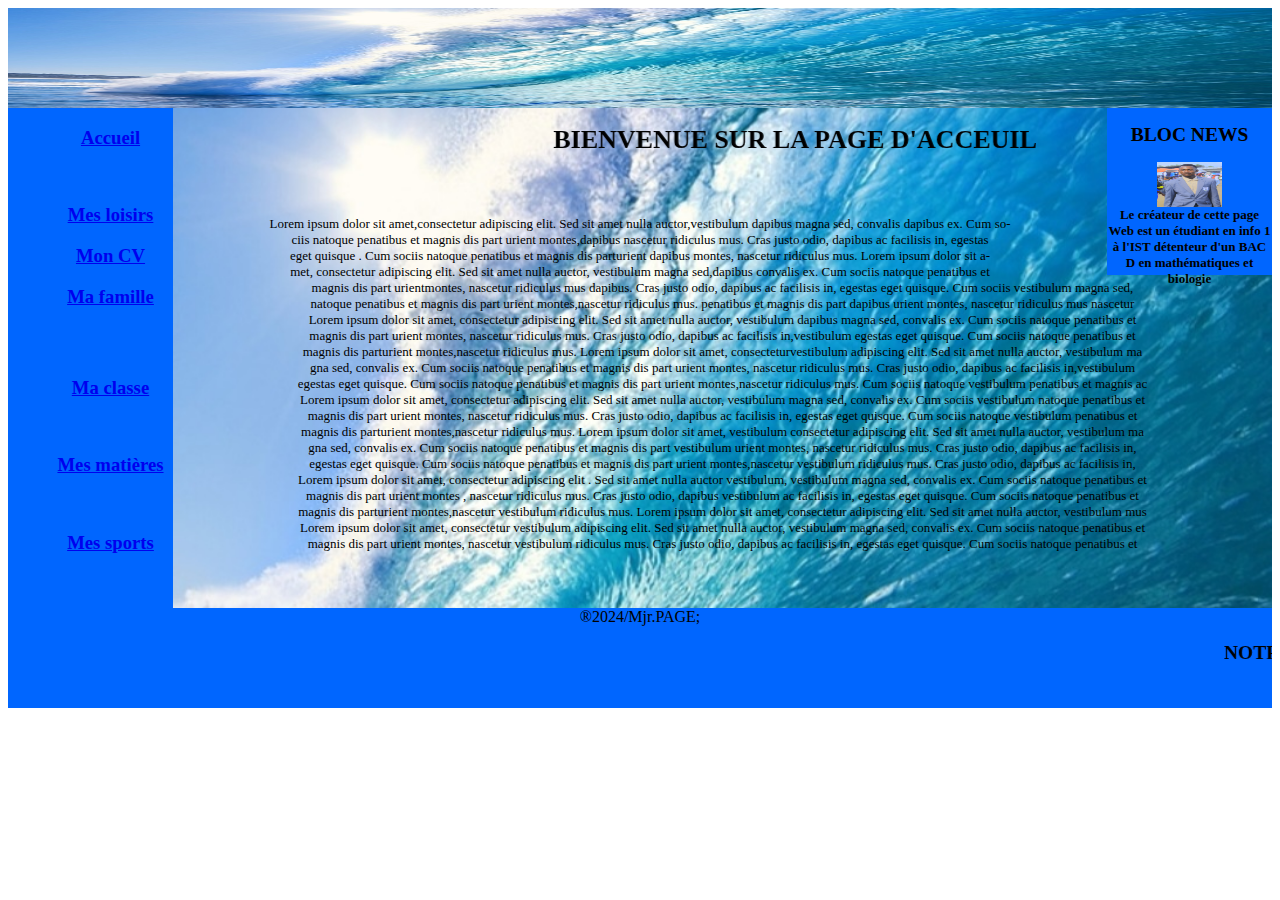
<file: Index.html>
<!DOCTYPE html PUBLIC "-//W3C//DTD XHTML 1.0 Transitional//EN" "http://www.w3.org/TR/xhtml1/DTD/xhtml1-transitional.dtd">
<html xmlns="http://www.w3.org/1999/xhtml">
<head>
<meta http-equiv="Content-Type" content="text/html; charset=iso-8859-1" />
<title>Index</title>
<link rel="stylesheet" type="text/css" href="CSS/style_div.css">

</head>

<body>
	<div id="bandeau"><img src="image/Screenshot_20240630_081008_Perplexity.jpg" height="100" width="1264" />
		<br/>
	<marquee behavior="ALTERNATE" width="890"><font face="snap itc" size="2"><h1>BIENVENUE SUR LA PAGE D'ACCEUIL</h1></font>
	</marquee></div>
	<div id="menu">
		<div id="menuhaut">
				<ul  type="square">
					<h3><b><a href="Index.html">Accueil</a></b></h3>
					<br/>
				  </h3>
					<h3><a href="HTML/mesloisirs.html">Mes loisirs</a></h3>
					<h3><a href="HTML/moncv.html">Mon CV</a></h3>
					<h3><a href="HTML/mafamille.html">Ma famille</a></h3>
				</ul>
		</div>
		<div id="menubas">
				<ul type="square">
					<h3><a href="HTML/maclasse.html">Ma classe</a></h3>
					<br/>
					<h3><a href="HTML/mesmatieres.html">Mes mati&egrave;res</a></h3>
					<br/>
					<h3><a href="HTML/messport.html">Mes sports</a></h3>
					<br/>
				</ul>	
	  </div>
	</div>
	<div id="contenu">
		<div id="blocnews"><font face="bradley hand itc" size="2"><b><h2>BLOC NEWS</h2> </b> 
			<img src="image/_MG_5440.JPG" height="45" width="65"/><br/>
			<b>Le cr&eacute;ateur de cette page Web est un &eacute;tudiant en info 1 &agrave; l'IST d&eacute;tenteur d'un BAC D en math&eacute;matiques et biologie</b>
		</font>
		
		</div>
	<br />
	<br />
	<br />
	<br />
	<br />
	<br /><font face="bradley hand itc" size="2">
		Lorem ipsum dolor sit amet,consectetur adipiscing elit. Sed sit amet nulla auctor,vestibulum dapibus magna sed, convalis dapibus ex. Cum so-<br />
		ciis natoque penatibus et magnis dis part urient montes,dapibus nascetur ridiculus mus. Cras justo odio, dapibus ac facilisis in, egestas<br />
		eget quisque . Cum sociis natoque penatibus et magnis dis parturient dapibus montes, nascetur ridiculus mus. Lorem ipsum dolor sit a-<br />
		met, consectetur adipiscing elit. Sed sit amet nulla auctor, vestibulum magna sed,dapibus convalis ex. Cum sociis natoque penatibus et  <br />
	    magnis dis part urientmontes, nascetur ridiculus mus dapibus. Cras justo odio, dapibus ac facilisis in, egestas eget quisque. Cum sociis vestibulum magna sed, <br />
		natoque penatibus et magnis dis part urient montes,nascetur ridiculus mus. penatibus et magnis dis part dapibus urient montes, nascetur ridiculus mus nascetur<br />
		Lorem ipsum dolor sit amet, consectetur adipiscing elit. Sed sit amet nulla auctor, vestibulum dapibus magna sed, convalis ex. Cum sociis natoque penatibus et <br />
		magnis dis part urient montes, nascetur ridiculus mus. Cras justo odio, dapibus ac facilisis in,vestibulum egestas eget quisque. Cum sociis natoque penatibus et  <br />
		magnis dis parturient montes,nascetur ridiculus mus. Lorem ipsum dolor sit amet, consecteturvestibulum adipiscing elit. Sed sit amet nulla auctor, vestibulum ma<br />
		gna sed, convalis ex. Cum sociis natoque penatibus et magnis dis part urient  montes, nascetur ridiculus mus. Cras justo odio, dapibus ac facilisis in,vestibulum<br />
	    egestas eget quisque. Cum sociis natoque penatibus et magnis dis part urient montes,nascetur ridiculus mus.  Cum sociis natoque vestibulum penatibus et magnis ac <br />
		Lorem ipsum dolor sit amet, consectetur adipiscing elit. Sed sit amet nulla auctor, vestibulum magna sed, convalis ex. Cum sociis vestibulum natoque penatibus et <br />
		magnis dis part urient montes, nascetur ridiculus mus. Cras justo odio, dapibus ac facilisis in, egestas eget quisque. Cum sociis natoque vestibulum penatibus et  <br />
		magnis dis parturient montes,nascetur ridiculus mus. Lorem ipsum dolor sit amet, vestibulum consectetur adipiscing elit. Sed sit amet nulla auctor, vestibulum ma<br />
		gna  sed, convalis ex. Cum sociis natoque penatibus et magnis dis part vestibulum urient montes, nascetur ridiculus mus. Cras justo odio, dapibus ac facilisis in,<br />
	    egestas eget quisque. Cum sociis natoque penatibus et magnis dis part urient montes,nascetur vestibulum ridiculus mus.  Cras justo odio, dapibus ac facilisis  in,<br />
		Lorem ipsum dolor sit amet, consectetur adipiscing elit . Sed sit amet nulla auctor vestibulum, vestibulum magna sed, convalis ex. Cum sociis natoque penatibus et <br />
		magnis dis part urient  montes , nascetur ridiculus mus. Cras justo odio, dapibus vestibulum ac facilisis in, egestas eget quisque. Cum sociis natoque penatibus et  <br />
		magnis dis parturient montes,nascetur vestibulum ridiculus mus. Lorem ipsum dolor sit amet, consectetur adipiscing elit. Sed sit amet nulla auctor, vestibulum mus<br />
	    Lorem ipsum dolor sit amet, consectetur vestibulum adipiscing elit. Sed sit amet nulla auctor, vestibulum magna sed, convalis ex. Cum sociis natoque penatibus et <br />
		magnis dis part urient montes, nascetur vestibulum ridiculus mus. Cras justo odio, dapibus ac facilisis in, egestas eget quisque. Cum sociis natoque penatibus et  <br />
	</font>
	<style>
	div#contenu{
		background-image: url(image/Screenshot_20240630_081008_Perplexity.jpg);
		background-size: cover;
	}
</style>
	</div>
	<div id="piedpage" align="center">&reg2024/Mjr.PAGE;<font face="curlz mt" size="2"><h2><marquee>NOTRE DEVOIR, VOUS SERVIR</marquee></h2></font></div>
</body>
</html>
</file>
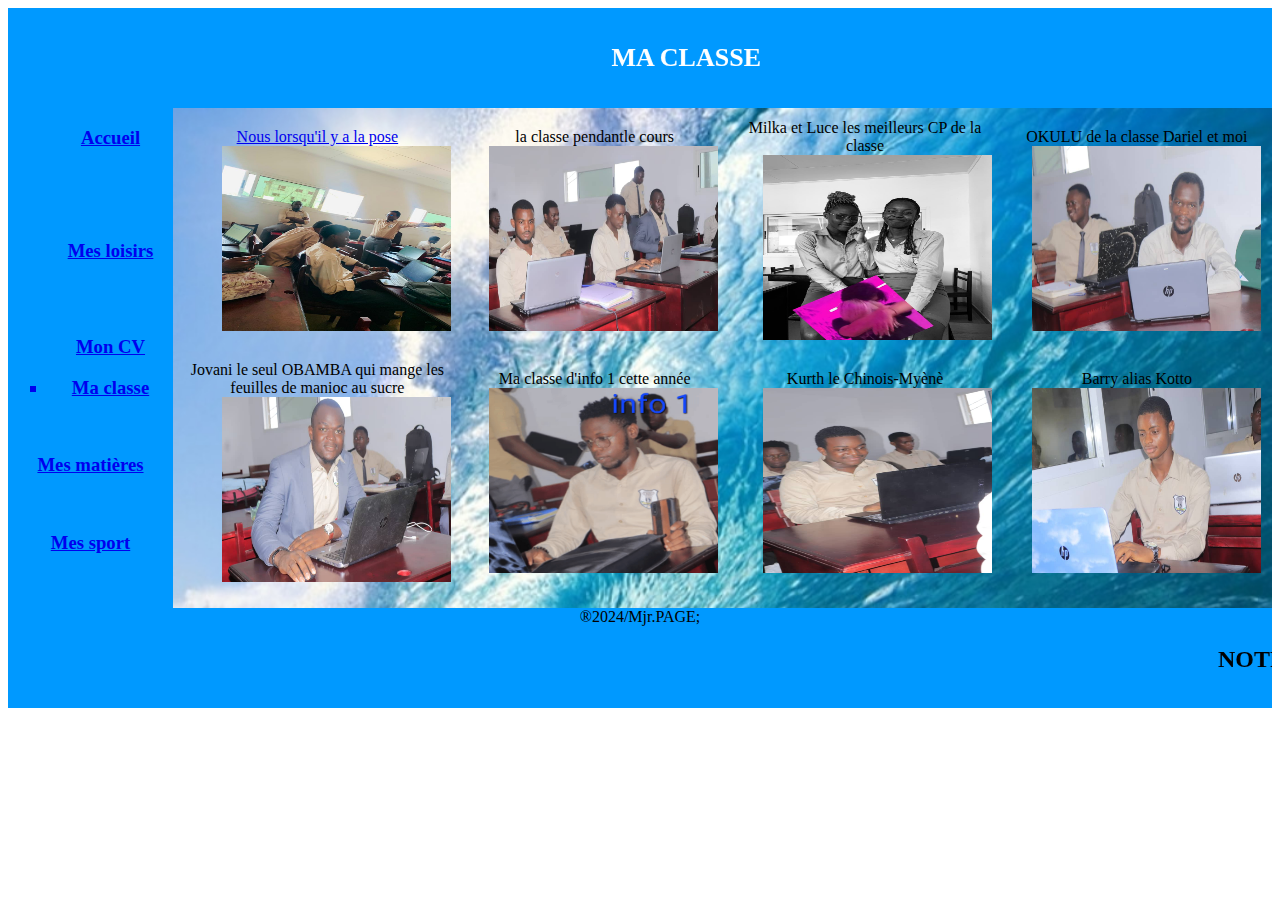
<file: HTML/maclasse.html>
<!DOCTYPE html PUBLIC "-//W3C//DTD XHTML 1.0 Transitional//EN" "http://www.w3.org/TR/xhtml1/DTD/xhtml1-transitional.dtd">
<html xmlns="http://www.w3.org/1999/xhtml">
<head>
<meta http-equiv="Content-Type" content="text/html; charset=iso-8859-1" />
<title>Ma classe</title>
<link rel="stylesheet" type="text/css" href="../CSS/style_div -ma cl.css">

</head>

<body>
	<div id="bandeau"> 
		<br/>	
	 <marquee behavior="alternate" height="70" width="350" ><font face="snap itc" size="2" COLOR="WHITE"><h1>MA CLASSE</h1></font></marquee>
	</div>
	<div id="menu">
		<div id="menuhaut">
				<ul  type="square">
					<h3><b><a href="../Index.html">Accueil</a></b></h3>
					<br/>
					<br/>
					<br/>
					<h3><a href="../HTML/mesloisirs.html">Mes loisirs</a></h3>
					<br/>
					<br/>
					<h3><a href="../HTML/moncv.html">Mon CV</a></h3>
					<br/>
					<br/>
					<h3><a href="../HTML/mafamille.html">Ma famille</a></h3>
				</ul>
		</div>
		<div id="menubas">
					<h3><a href="../HTML/maclasse.html">
					<ul type="square">
					<li>Ma classe</li>
					</ul>
					</a></h3>
					<br/>
					<h3><a href="../HTML/mesmatieres.html">Mes mati&egrave;res</a></h3>
					<br/>
					<h3><a href="../HTML/messport.html">Mes sport</a></h3>
					<br/>	
	  </div>
</div>
	<div id="contenu">
		<table align="right" width="1099" border="0" cellspacing="1" cellpadding="10">
  <tr>
     <td><a href="../Vid&eacute;o/e8b8355a4ca14e57a91180ccebdc5112.mp4" >Nous lorsqu'il y a la pose<img align="right" height="185" width="229" src="../image/6c665e0672ef4a119efd14bc206d84c0.jpg"/></a></td>
     <td> la classe pendantle cours<img align="right" height="185" width="229" src="../image/IMG-20240513-WA0032.jpg"/></td>
     <td>Milka et Luce les meilleurs CP de la classe<img align="right" height="185" width="229" src="../image/c7dda4bb90c74e0a87c61a004ec05ede.jpg"/></td>
     <td>OKULU de la classe Dariel et moi<img align="right" height="185" width="229" src="../image/IMG-20240513-WA0026.jpg"/></td>
  </tr>
  <tr>
     <td>Jovani le seul OBAMBA qui mange les feuilles de manioc au sucre <img align="right" height="185" width="229" src="../image/IMG-20240513-WA0027.jpg"/></td>
     <td>Ma classe d'info 1 cette ann&eacute;e<img align="right" height="185" width="229" src="../image/20240627_114428.gif"/></td>
     <td>Kurth le Chinois-My&egrave;n&egrave;<img align="right" height="185" width="229" src="../image/IMG-20240513-WA0031.jpg"/></td>
     <td>Barry alias Kotto<img align="right" height="185" width="229" src="../image/IMG-20240513-WA0035.jpg"/></td>
  </tr>
</table>
<style>
	div#contenu{
		background-image: url(../image/Screenshot_20240630_081008_Perplexity.jpg);
		background-size: cover;
	}
</style>

	</div>
	<div id="piedpage">&reg2024/Mjr.PAGE;<marquee><h2>NOTRE DEVOIR, VOUS SERVIR</h2></marquee></div>
</body>
</html>
</file>
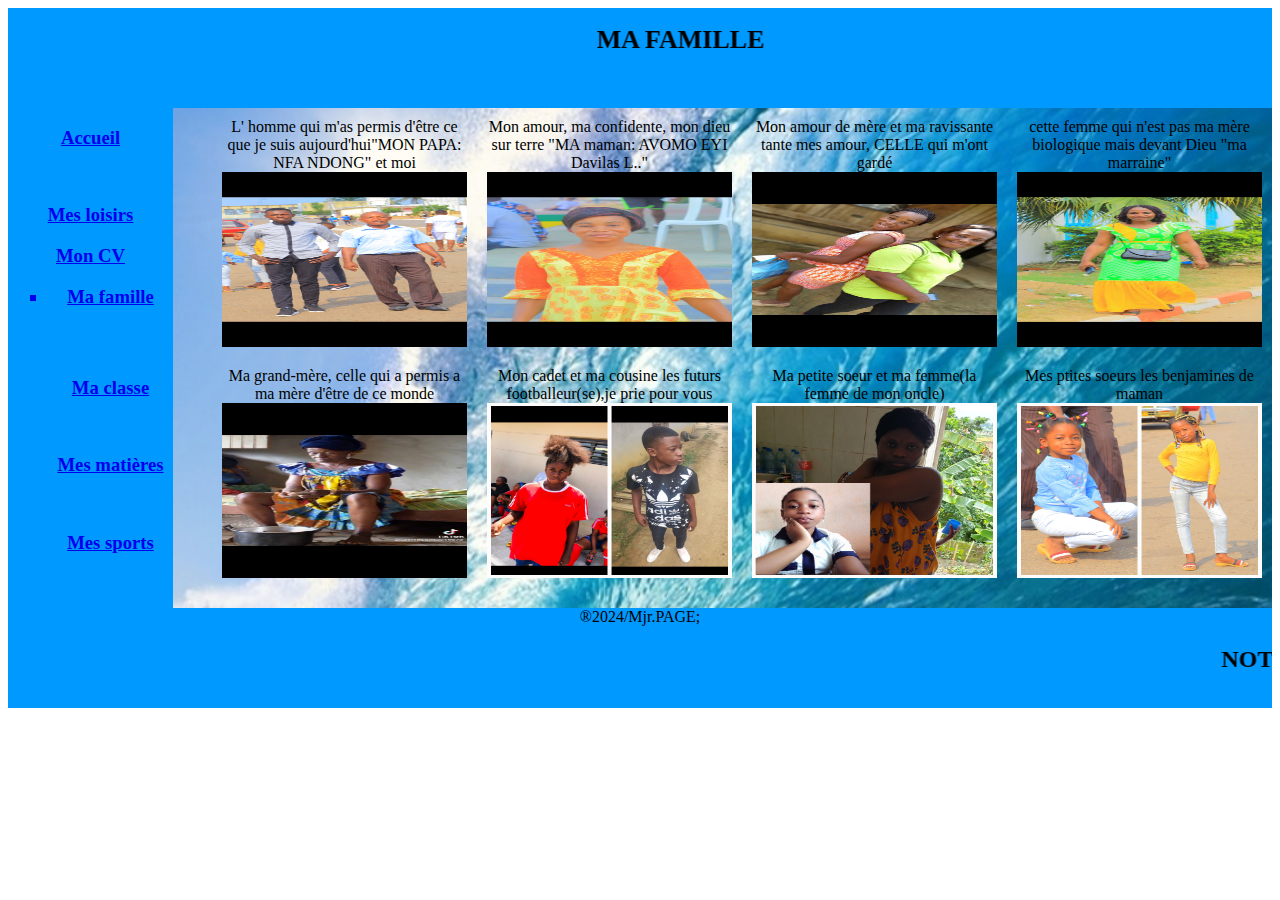
<file: HTML/mafamille.html>
<!DOCTYPE html PUBLIC "-//W3C//DTD XHTML 1.0 Transitional//EN" "http://www.w3.org/TR/xhtml1/DTD/xhtml1-transitional.dtd">
<html xmlns="http://www.w3.org/1999/xhtml">
<head>
<meta http-equiv="Content-Type" content="text/html; charset=iso-8859-1" />
<title>Index</title>
<link rel="stylesheet" type="text/css" href="../CSS/style_div -ma FA.css">

</head>

<body>
	<div id="bandeau"><marquee behavior="alternate" height="70" width="350" ><font face="snap itc" size="2"><h1>MA FAMILLE</h1></font></marquee></div>
	<div id="menu">
		<div id="menuhaut">
					<h3><b><a href="../Index.html">Accueil</a></b></h3>
					<br/>
					<h3><a href="../HTML/mesloisirs.html">Mes loisirs</a></h3>
				
					<h3><a href="../HTML/moncv.html">Mon CV</a></h3>
					
					<h3><a href="../HTML/mafamille.html">
					<ul type="square">
						<li>Ma famille</li>
					</ul>
					</a></h3>
		</div>
		<div id="menubas">
				<ul type="square">
					<h3><a href="../HTML/maclasse.html">Ma classe</a></h3>
					<br/>
					<h3><a href="../HTML/mesmatieres.html">Mes mati&egrave;res</a></h3>
					<br/>
					<h3><a href="../HTML/messport.html">Mes sports</a></h3>
					<br/>
				</ul>	
				</div>
	</div>
	<div id="contenu">
		<table align="right" width="1000" border="0" cellspacing="0" cellpadding="10">
  <tr>
    <td> L' homme qui m'as permis d'&ecirc;tre ce que je suis aujourd'hui"MON PAPA: NFA NDONG" et moi<img align="right" height="175" width="245" src="../image/Screenshot_20240620_021354_Gallery.jpg"/></td>
    <td>Mon amour, ma confidente, mon dieu sur terre "MA maman: AVOMO EYI Davilas L.."<img align="right" height="175" width="245" src="../image/Screenshot_20240620_021948_Gallery.jpg"/></td>
    <td>Mon amour de m&egrave;re et ma ravissante tante mes amour, CELLE qui m'ont gard&eacute;<img align="right" height="175" width="245" src="../image/Screenshot_20240620_021541_Gallery.jpg"/></td>
	<td>cette femme qui n'est pas ma m&egrave;re biologique mais devant Dieu "ma marraine"<img align="right" height="175" width="245" src="../image/Screenshot_20240620_022005_Gallery.jpg"/></td>
</tr>
  <tr>
	 <td>Ma grand-m&egrave;re, celle qui a permis a ma m&egrave;re d'&ecirc;tre de ce monde<img align="right" height="175" width="245" src="../image/Screenshot_20240620_015953_Gallery.jpg"/></td>
    <td>Mon cadet et ma cousine les futurs footballeur(se),je prie pour vous<img align="right" height="175" width="245" src="../image/20240620_023314.jpg"/></td>
    <td>Ma petite soeur et ma femme(la femme de mon oncle)<img align="right" height="175" width="245" src="../image/20240620_023405.jpg"/></td>
	<td>Mes ptites soeurs les benjamines de maman<img align="right" height="175" width="245" src="../image/20240620_022256.jpg"/></td>
  </tr>
</table>
<style>
div#contenu{
	background-image: url(../image/Screenshot_20240630_081008_Perplexity.jpg);
	background-size: cover;
}
</style>

	</div>
	<div id="piedpage">&reg2024/Mjr.PAGE;<marquee><h2>NOTRE DEVOIR, VOUS SERVIR</marquee></h2></div>
</body>
</html>
</file>
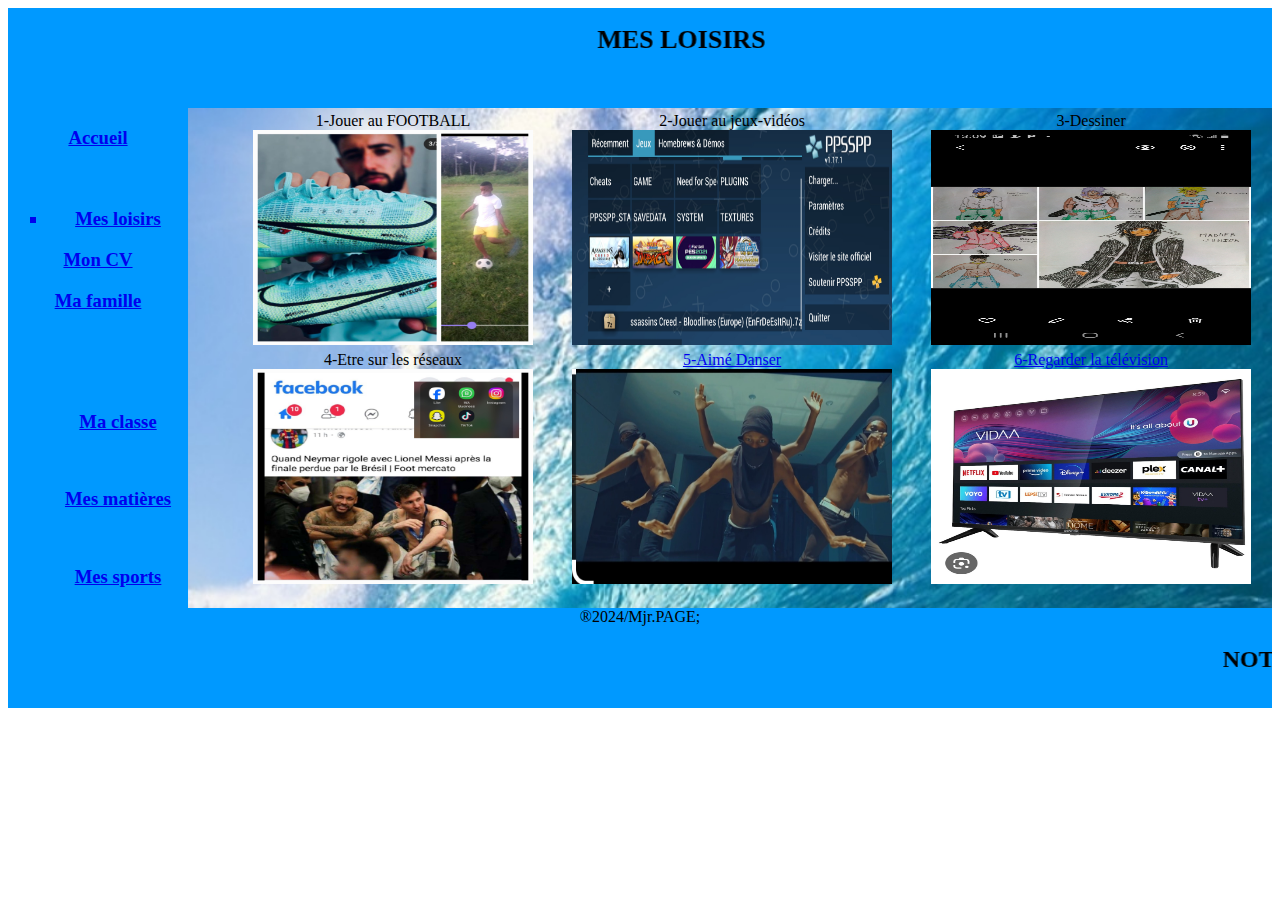
<file: HTML/mesloisirs.html>
<!DOCTYPE html PUBLIC "-//W3C//DTD XHTML 1.0 Transitional//EN" "http://www.w3.org/TR/xhtml1/DTD/xhtml1-transitional.dtd">
<html xmlns="http://www.w3.org/1999/xhtml">
<head>
<meta http-equiv="Content-Type" content="text/html; charset=iso-8859-1" />
<title>Index</title>
<link rel="stylesheet" type="text/css" href="../CSS/style_div - LOISIRS.css">

</head>

<body>
	<div id="bandeau"><marquee behavior="alternate" height="70" width="350" ><font face="snap itc" size="2"><h1>MES LOISIRS</h1></font></marquee></div>
	<div id="menu">
		<div id="menuhaut">
					<h3><b><a href="../Index.html">Accueil</a></b></h3>
					<h3><br/>
				  </h3>
					<h3><a href="../HTML/mesloisirs.html">
					<ul type="square">
						<li>Mes loisirs</li>
					</ul>
					</a></h3>
					<h3><a href="../HTML/moncv.html">Mon CV</a></h3>
					<h3><a href="../HTML/mafamille.html">Ma famille</a></h3>
		</div>
		<div id="menubas">
				<ul type="square">
					<br/>
					<h3><a href="../HTML/maclasse.html">Ma classe</a></h3>
					<br/>
					<h3><a href="../HTML/mesmatieres.html">Mes mati&egrave;res</a></h3>
					<br/>
					<h3><a href="../HTML/messport.html">Mes sports</a></h3>
				</ul>		
	  </div>
</div>
	<div id="contenu">
		<table align="right" width="1040" border="0" cellspacing="2" cellpadding="2">
  <tr>
    <td>1-Jouer au FOOTBALL<img width="280" height="215" src="../image/20240621_000316.jpg" /></td>
    <td>2-Jouer au jeux-vid&eacute;os<img width="320" height="215" src="../image/Screenshot_20240621_000813_PPSSPP.jpg" /></td>
    <td>3-Dessiner<img width="320" height="215" src="../image/Screenshot_20240620_235817_Gallery.jpg"/></td>
  </tr>
  <tr>
    <td>4-Etre sur les r&eacute;seaux<img width="280" height="215" src="../image/20240621_000722.jpg" /></td>
    <td><a href="../Vid&eacute;o/9a273ee869866fe181243dcc7a8770ac.mp4">5-Aim&eacute; Danser<img width="320" height="215" src="../image/Screenshot_20240621_070612_Google.jpg"/></td>
    <td><a href="../Vid&eacute;o/8d19e7d9a35ae4ad3150e8f2cf345990.mp4">6-Regarder la t&eacute;l&eacute;vision<img width="320" height="215" src="../image/Screenshot_20240621_070417_Google.jpg"/></td>
  </tr>
</table>
<style>
div#contenu{
	background-image: url(../image/Screenshot_20240630_081008_Perplexity.jpg);
	background-size: cover;
}
</style>

	</div>
	<div id="piedpage">&reg2024/Mjr.PAGE;<marquee><h2>NOTRE DEVOIR, VOUS SERVIR</h2></marquee></div>
</body>
</html>
</file>
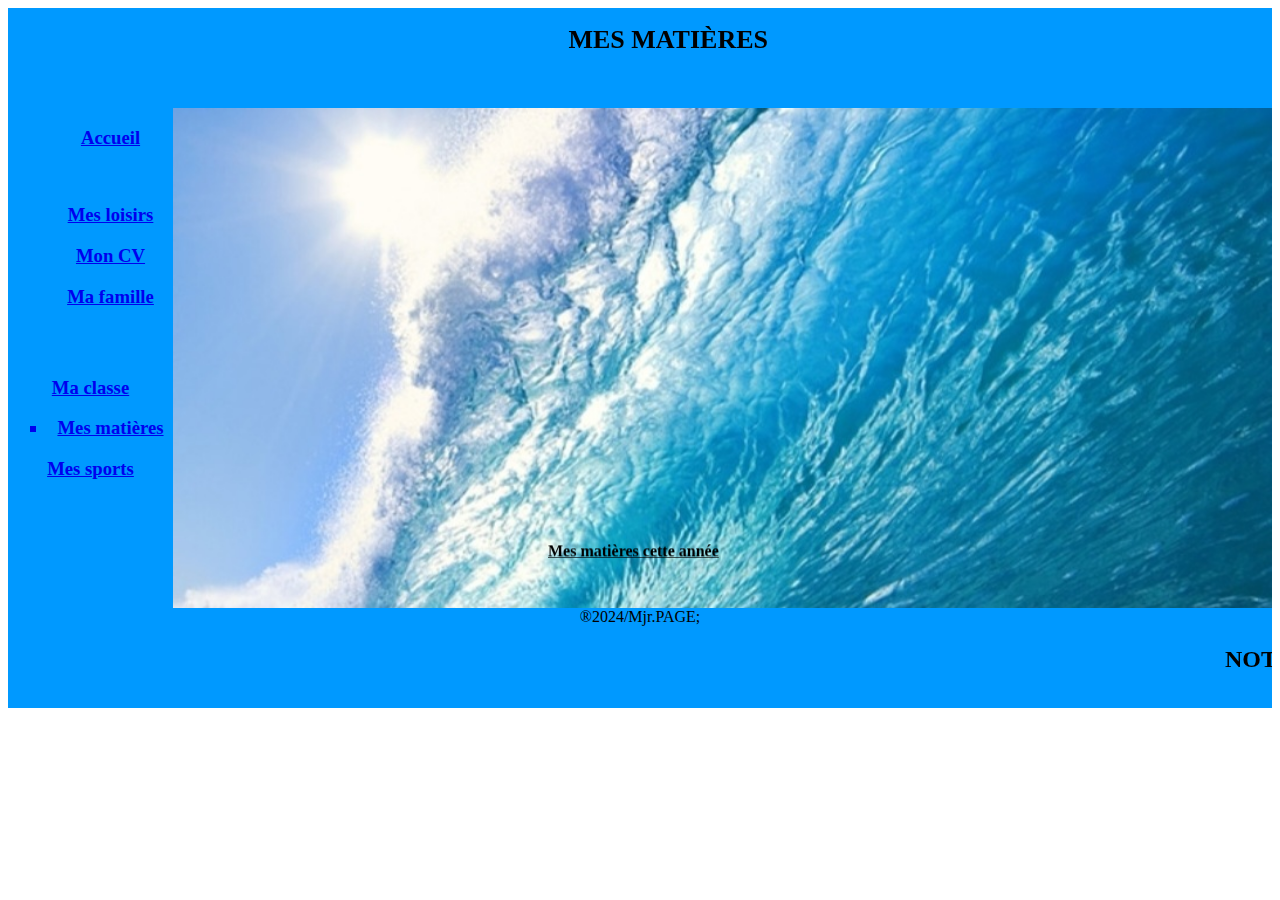
<file: HTML/mesmatieres.html>
<!DOCTYPE html PUBLIC "-//W3C//DTD XHTML 1.0 Transitional//EN" "http://www.w3.org/TR/xhtml1/DTD/xhtml1-transitional.dtd">
<html xmlns="http://www.w3.org/1999/xhtml">
<head>
<meta http-equiv="Content-Type" content="text/html; charset=iso-8859-1" />
<title>Index</title>
<link rel="stylesheet" type="text/css" href="../CSS/style_div-mat.css">

</head>

<body>
	<div id="bandeau"><marquee behavior="alternate" height="70" width="350" ><font face="snap itc" size="2"><h1>MES MATI&Egrave;RES</h1></font></marquee></div>
	<div id="menu">
		<div id="menuhaut">
				<ul  type="square">
					<h3><b><a href="../Index.html">Accueil</a></b></h3>
					<br/>
					<h3><a href="../HTML/mesloisirs.html">Mes loisirs</a></h3>
					<h3><a href="../HTML/moncv.html">Mon CV</a></h3>
					<h3><a href="../HTML/mafamille.html">Ma famille</a></h3>
				</ul>
		</div>
		<div id="menubas">
					<h3><a href="../HTML/maclasse.html">Ma classe</a></h3>
					<h3><a href="../HTML/mesmatieres.html">
					<ul type="square">
						<li>Mes mati&egrave;res</li>
					</ul>
					</a></h3>
					<h3><a href="../HTML/messport.html">Mes sports</a></h3>	
		 </div>
	</div>
	<div id="contenu">
	<marquee direction="UP" scrollamount="2" height="450" width="350" >
		<b><u>Mes mati&egrave;res cette ann&eacute;e</u></b><br/>
		<br/>
		<u>1er SEMESTRE :</u><br/>
		<br/>
		*Architecture et maintenance<br/>
		*Outils logiciels<br/>
		*Maitrise de l'Anglais<br/>
		*Maitrise du Francais<br/>
		*Alg&egrave;bre lin&eacute;aire et g&eacute;om&eacute;trie<br/>
		*Analyse<br/>
		*Algorithme et programmation<br/>
		*Bases de d&eacute;veloppement de sites WEB<br/>
		<br/>
		<u>2&egrave;me SEMESTRE :</u><br/>
		*WINDOWS<br/>
		*Communication informatique en Anglais 1<br/>
		*Communication informatique en Francais 1<br/>
		*Economie et organisation du secteur informatique<br/>
		*Initiation &aacute; la compta. d'entreprise informatique<br/>
		*Bases de donn&eacute;es: Utilisation <br/>
		*MERISE<br/>
		*Programation proc&eacute;durale<br/>
		</marquee>
		<style>
		div#contenu{
			background-image: url(../image/Screenshot_20240630_081008_Perplexity.jpg);
			background-size: cover;
		}
	</style>
	</div>
	<div id="piedpage">&reg2024/Mjr.PAGE;<marquee><h2>NOTRE DEVOIR, VOUS SERVIR</h2></marquee></div>
</body>
</html>
</file>
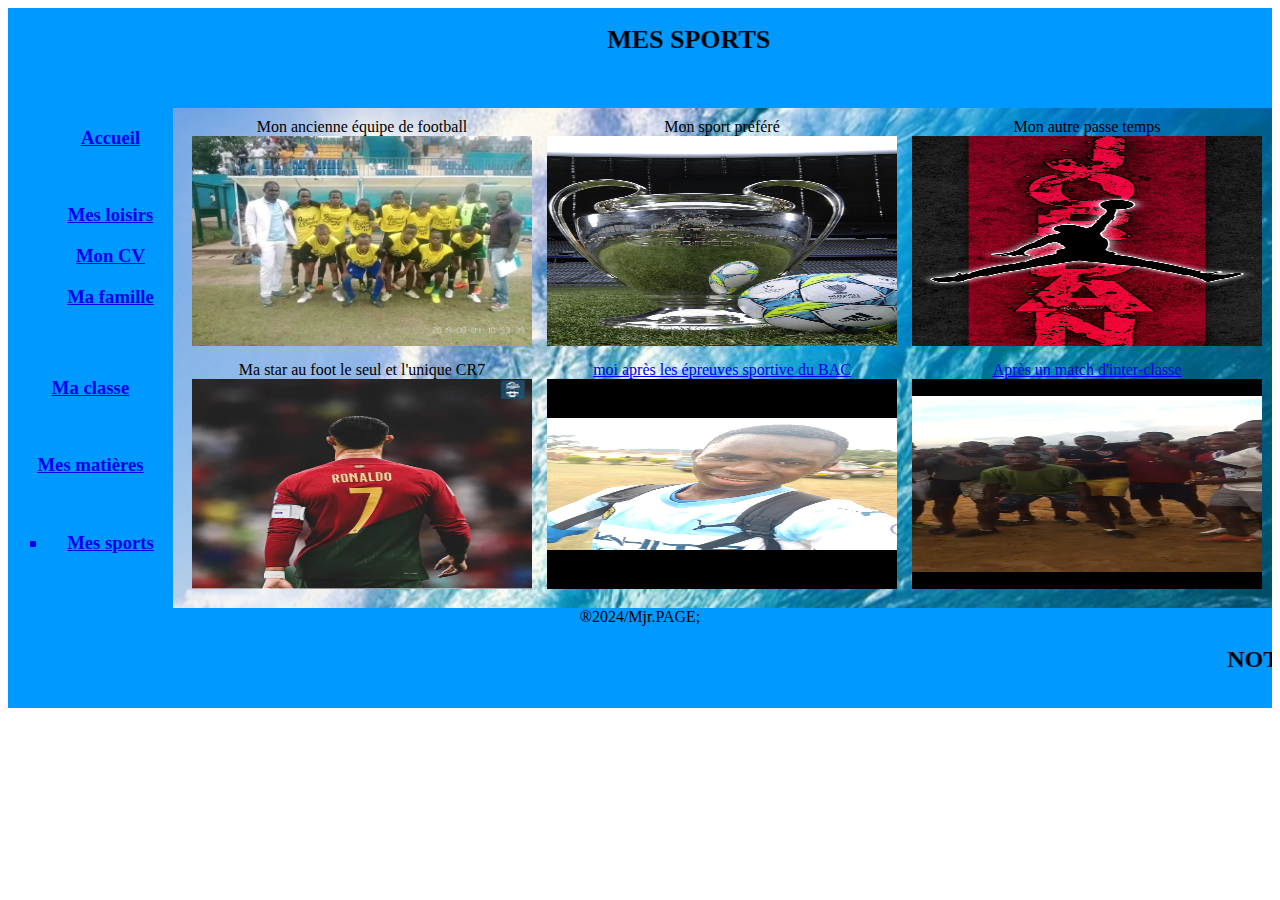
<file: HTML/messport.html>
<!DOCTYPE html PUBLIC "-//W3C//DTD XHTML 1.0 Transitional//EN" "http://www.w3.org/TR/xhtml1/DTD/xhtml1-transitional.dtd">
<html xmlns="http://www.w3.org/1999/xhtml">
<head>
<meta http-equiv="Content-Type" content="text/html; charset=iso-8859-1" />
<title>Index</title>
<link rel="stylesheet" type="text/css" href="../CSS/style_div - sport.css">

</head>

<body>
	<div id="bandeau"><marquee behavior="alternate" height="70" width="350" ><font face="snap itc" size="2"><h1>MES SPORTS</h1></font></marquee></div>
	<div id="menu">
	  <div id="menuhaut">

			  <ul  type="square">
				  <h3><b><a href="../Index.html">Accueil</a></b></h3>
				  <br/> 
				  <h3><a href="../HTML/mesloisirs.html">Mes loisirs</a></h3>
				  <h3><a href="../HTML/moncv.html">Mon CV</a></h3>
				  <h3><a href="../HTML/mafamille.html">Ma famille</a></h3>
		     </ul>
	 </div>
	  <div id="menubas">
					  <h3><a href="../HTML/maclasse.html">Ma classe</a></h3>
					  <br/>
					  <h3><a href="../HTML/mesmatieres.html">Mes mati&egrave;res</a></h3>
					  <br/>
					  <h3><a href="../HTML/messport.html">
					  <ul type="square">
					  	<li>Mes sports</li>
					  </ul>
					  </a></h3>
	  </div>
	</div>
	<div id="contenu">
	<table align="right" width="200" border="0" cellspacing="5" cellpadding="5">
  <tr>
        <td height="197">Mon ancienne &eacute;quipe de football <img align="right" height="210" width="340" src="../image/1711474654950.jpg"/></td>
		<td>Mon sport pr&eacute;f&eacute;r&eacute; <img  align="right" height="210" width="350" src="../image/81193_adapted_1080x2280_1713390839.jpg" /></td>
		<td>Mon autre passe temps <img  align="rigth" height="210" width="350" src="../image/264232_adapted_1080x2280_1712692814.jpg" /></td>
  </tr>
  <tr>
    <td>Ma star au foot le seul et l'unique CR7<img align="right" height="210" width="340" src="../image/Screenshot_20221210-225925.png" />
	</td>
    <td height="193"><a href="../Vid&eacute;o/20230609_124358_09.mp4">moi apr&egrave;s les &eacute;preuves sportive du BAC <img  align="rigth" height="210" width="350" src="../image/Screenshot_20240619_232417_Gallery.jpg"/></a>	 </td>
    <td ><a href="../Vid&eacute;o/VID-20230511-WA0012.mp4" >Apr&egrave;s un match d'inter-classe<img  align="rigth" height="210" width="350" src="../image/Screenshot_20240619_232444_Gallery.jpg" /></a>
	</td>
    
  </tr>
</table>
<style>
div#contenu{
	background-image: url(../image/Screenshot_20240630_081008_Perplexity.jpg);
	background-size: cover;
}
</style>
		
				
	</div>
	<div id="piedpage">	  &reg2024/Mjr.PAGE;<marquee><h2>NOTRE DEVOIR, VOUS SERVIR</h2></marquee></div>
</body>
</html>
</file>
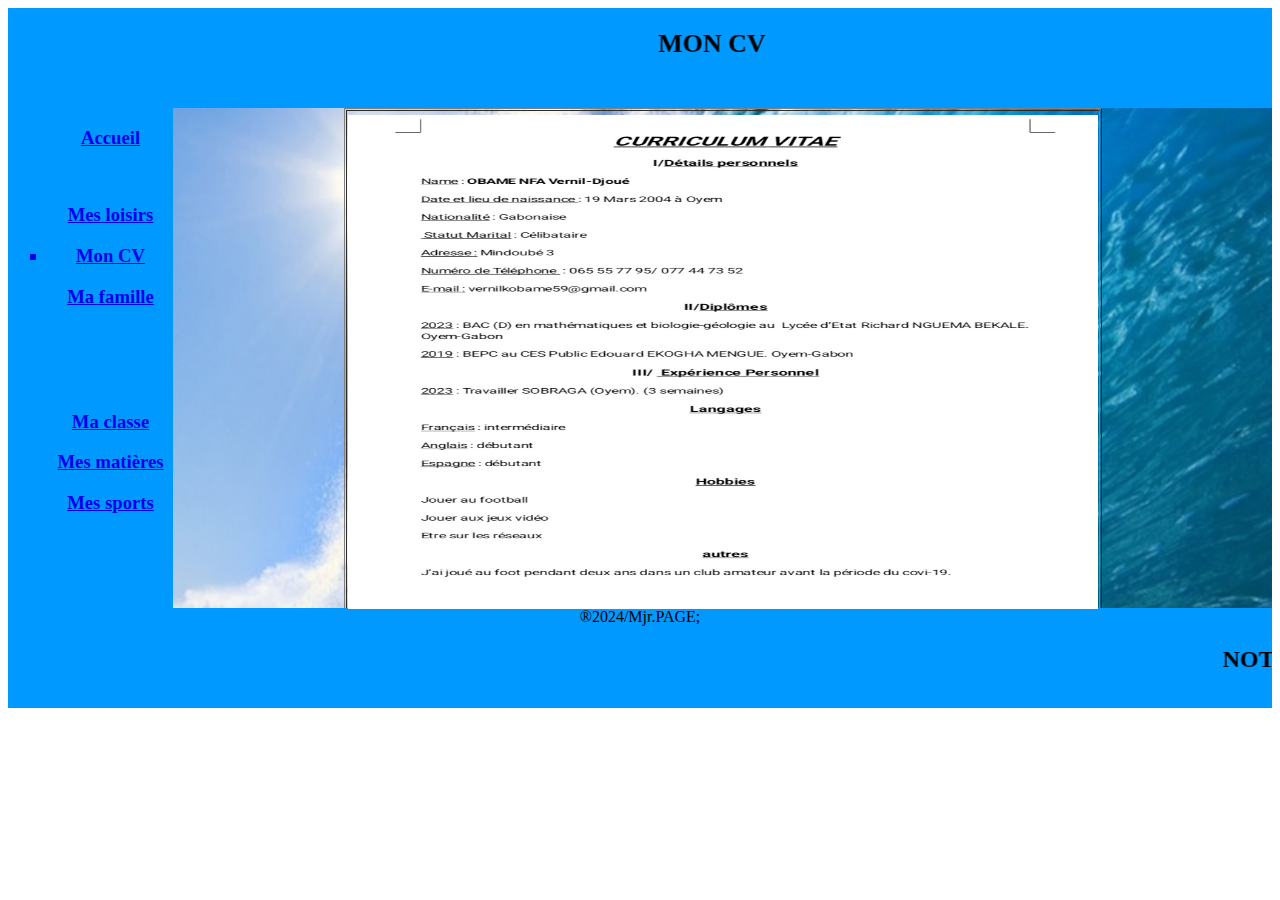
<file: HTML/moncv.html>
<!DOCTYPE html PUBLIC "-//W3C//DTD XHTML 1.0 Transitional//EN" "http://www.w3.org/TR/xhtml1/DTD/xhtml1-transitional.dtd">
<html xmlns="http://www.w3.org/1999/xhtml">
<head>
<meta http-equiv="Content-Type" content="text/html; charset=iso-8859-1" />
<title>Index</title>
<link rel="stylesheet" type="text/css" href="../CSS/style_div - Copie - CV.css">

</head>

<body>
	<div id="bandeau"> <marquee behavior="alternate" height="70" width="350" ><h1><font face="snap itc" size="2"><h1>MON CV</h1></font></marquee></div>
	<div id="menu">
		<div id="menuhaut">
				<ul  type="square">
					<h3><b><a href="../Index.html">Accueil</a></b></h3>
					<br/>
					<h3><a href="../HTML/mesloisirs.html">Mes loisirs</a></h3>
					<h3><a href="../HTML/moncv.html"><li>Mon CV</li></a></h3>
					<h3><a href="../HTML/mafamille.html">Ma famille</a></h3>
				</ul>
		</div>
		<div id="menubas">
				<ul type="square">
				    <br/>
					<h3><a href="../HTML/maclasse.html">Ma classe</a></h3>
					<h3><a href="../HTML/mesmatieres.html">Mes mati&egrave;res</a></h3>
					<h3><a href="../HTML/messport.html">Mes sports</a></h3>
				</ul>	
		 </div>
	</div>
	<div id="contenu"><table align="center" width="634" border="1" cellspacing="1" cellpadding="1">
  <tr>
    <td width="800" height="499"><img align="center" height="494" width="750" src="../image/Screenshot_20240618_194101_Phoenix.jpg"/></td>
  </tr>
</table>
<style>
div#contenu{
	background-image: url(../image/Screenshot_20240630_081008_Perplexity.jpg);
	background-size: cover;
}
</style>

			
	</div>
	<div id="piedpage">&reg2024/Mjr.PAGE;<marquee><h2>NOTRE DEVOIR, VOUS SERVIR</h2></marquee></div>
</body>
</html>
</file>
<file: CSS/style_div.css>
/* CSS Document */

div {
		text-align:center;
		}
div#bandeau {
		width:100%;
		height:100px; background-color:#0066FF;
		}
div#menu {
		float:left;
		width:165px;
		height:500px;
		background-color:#000066;
		}
div#menuhaut {
		float:left;
		width:165px;
		height:250px;
		background-color:#0066FF;
		}
div#menubas {
		float:left;
		width:165px;
		height:250px; background-color:#0066FF;
		}

div#contenu {
		width: 1264px;
		height:500px; background-color:#00FFFF;
		}
div#blocnews {
		float:right;
		width:165px;
		height:167px;
		 background-color:#0066FF;
		}

div#piedpage {
		width:1264px;
		height:100px;
		background-color:#0066FF;
		clear:both;
				}
</file>
<file: CSS/style_div -ma cl.css>
/* CSS Document */

div {
	text-align:center;
	}
div#bandeau {
	width:1264px;
	height:100px;
	 background-color:#0099FF;
	}
div#menu {
	float:left;
	width:165px;
	height:500px;
	background-color:#0033FF;
	}
div#menuhaut {
	float:left;
	width:165px;
	height:250px;
	background-color:#0099FF;
	}
div#menubas {
	float:left;
	width:165px;
	height:250px; background-color:#0099FF;
	}

div#contenu {
	width:1264px;
	height:500px; background-color:#00FFFF;
	}
div#blocnews {
	float:right;
	width:250px;
	height:440px;
	 background-color:#00FFFF;
	}

div#piedpage {
	width:1264px;
	height:100px;
	background-color:#0099FF;
	clear:both;
			}
</file>
<file: CSS/style_div -ma FA.css>
/* CSS Document */

div {
	text-align:center;
	}
div#bandeau {
	width:1264px;
	height:100px;
	 background-color:#0099FF;
	}
div#menu {
	float:left;
	width:165px;
	height:500px;
	background-color:#0033FF;
	}
div#menuhaut {
	float:left;
	width:165px;
	height:250px;
	background-color:#0099FF;
	}
div#menubas {
	float:left;
	width:165px;
	height:250px; background-color:#0099FF;
	}

div#contenu {
	width:1264px;
	height:500px; background-color:#00FFFF;
	}
div#blocnews {
	float:right;
	width:250px;
	height:440px;
	 background-color:#00FFFF;
	}

div#piedpage {
	width:1264px;
	height:100px;
	background-color:#0099FF;
	clear:both;
			}
</file>
<file: CSS/style_div - LOISIRS.css>
/* CSS Document */

div {
	text-align:center;
	}
div#bandeau {
	width:1264px;
	height:100px;
	 background-color:#0099FF;
	}
div#menu {
	float:left;
	width:180px;
	height:500px;
	background-color:#0033FF;
	}
div#menuhaut {
	float:left;
	width:180px;
	height:250px;
	background-color:#0099FF;
	}
div#menubas {
	float:left;
	width:180px;
	height:250px; background-color:#0099FF;
	}

div#contenu {
	width:1264px;
	height:500px; background-color:#00FFFF;
	}
div#blocnews {
	float:right;
	width:250px;
	height:440px;
	 background-color:#00FFFF;
	}

div#piedpage {
	width:1264px;
	height:100px;
	background-color:#0099FF;
	clear:both;
			}
</file>
<file: CSS/style_div-mat.css>
/* CSS Document */

div {
		text-align:center;
		}
div#bandeau {
		width:1264px;
		height:100px;
		 background-color:#0099FF;
		}
div#menu {
		float:left;
		width:165px;
		height:500px;
		background-color:#0033FF;
		}
div#menuhaut {
		float:left;
		width:165px;
		height:250px;
		background-color:#0099FF;
		}
div#menubas {
		float:left;
		width:165px;
		height:250px; background-color:#0099FF;
		}

div#contenu {
		width:1264px;
		height:500px; background-color:#00FFFF;
		}
div#blocnews {
		float:right;
		width:250px;
		height:440px;
		 background-color:#00FFFF;
		}

div#piedpage {
		width:1264px;
		height:100px;
		background-color:#0099FF;
		clear:both;
				}
</file>
<file: CSS/style_div - sport.css>
/* CSS Document */

div {
	text-align:center;
	}
div#bandeau {
	width:1264px;
	height:100px;
	 background-color:#0099FF;
	}
div#menu {
	float:left;
	width:165px;
	height:500px;
	background-color:#0033FF;
	}
div#menuhaut {
	float:left;
	width:165px;
	height:250px;
	background-color:#0099FF;
	}
div#menubas {
	float:left;
	width:165px;
	height:250px; background-color:#0099FF;
	}

div#contenu {
	width:1264px;
	height:500px; background-color:#00FFFF;
	}
div#blocnews {
	float:right;
	width:250px;
	height:440px;
	 background-color:#00FFFF;
	}

div#piedpage {
	width:1264px;
	height:100px;
	background-color:#0099FF;
	clear:both;
			}
</file>
<file: CSS/style_div - Copie - CV.css>
/* CSS Document */

div {
	text-align:center;
	}
div#bandeau {
	width:1264px;
	height:100px;
	 background-color:#0099FF;
	}
div#menu {
	float:left;
	width:165px;
	height:500px;
	background-color:#0033FF;
	}
div#menuhaut {
	float:left;
	width:165px;
	height:250px;
	background-color:#0099FF;
	}
div#menubas {
	float:left;
	width:165px;
	height:250px; background-color:#0099FF;
	}

div#contenu {
	width:1264px;
	height:500px; background-color:#00FFFF;
	}
div#blocnews {
	float:right;
	width:250px;
	height:440px;
	 background-color:#00FFFF;
	}

div#piedpage {
	width:1264px;
	height:100px;
	background-color:#0099FF;
	clear:both;
			}
</file>
